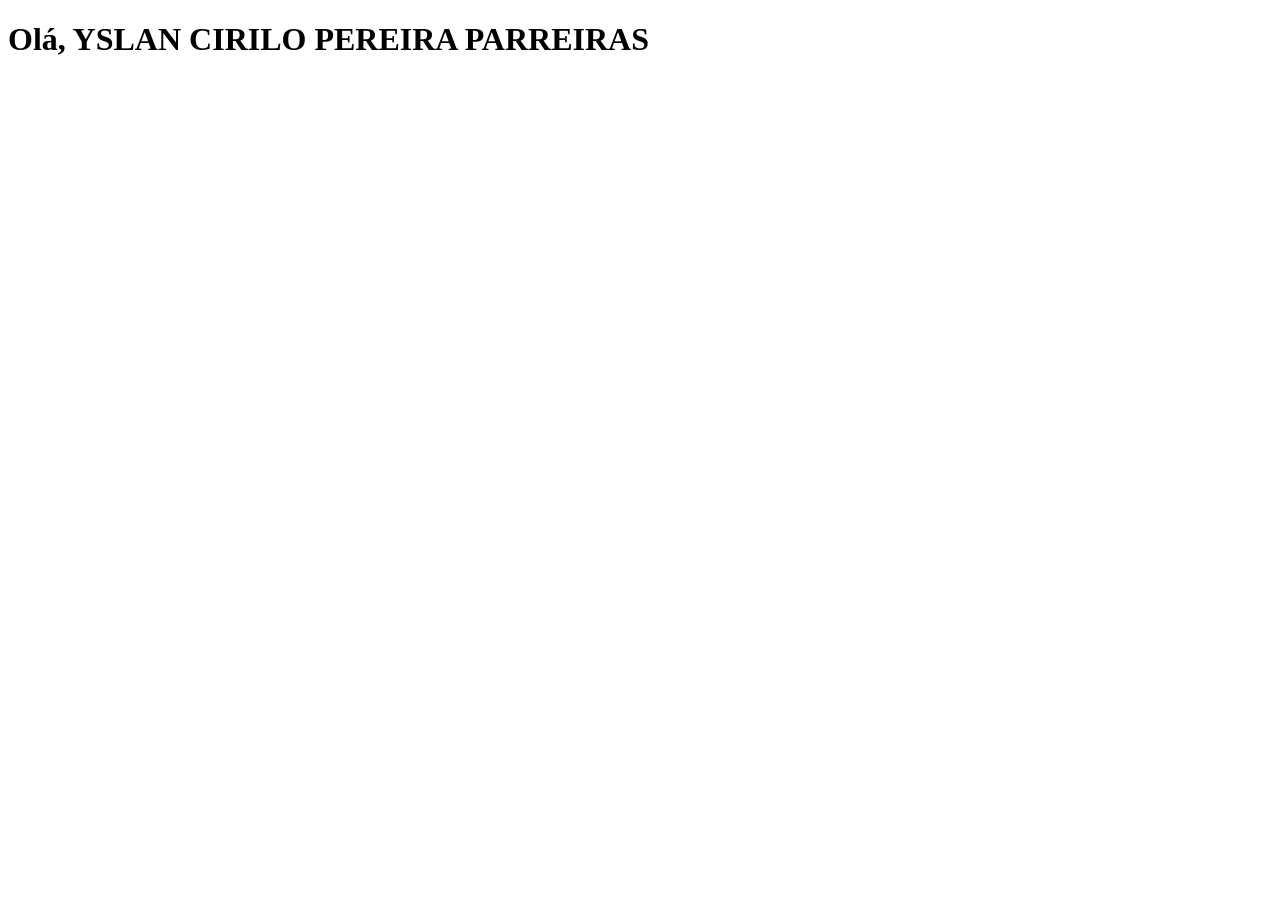
<file: atv1/templates/index.html>
<!DOCTYPE html>
    <html lang="pt-br">
    <head>
        <meta charset="UTF-8">
        <title>Ola</title>
    </head>
    <body>
        <h1>Olá, YSLAN CIRILO PEREIRA PARREIRAS</h1>
    </body>
    </html>
</file>
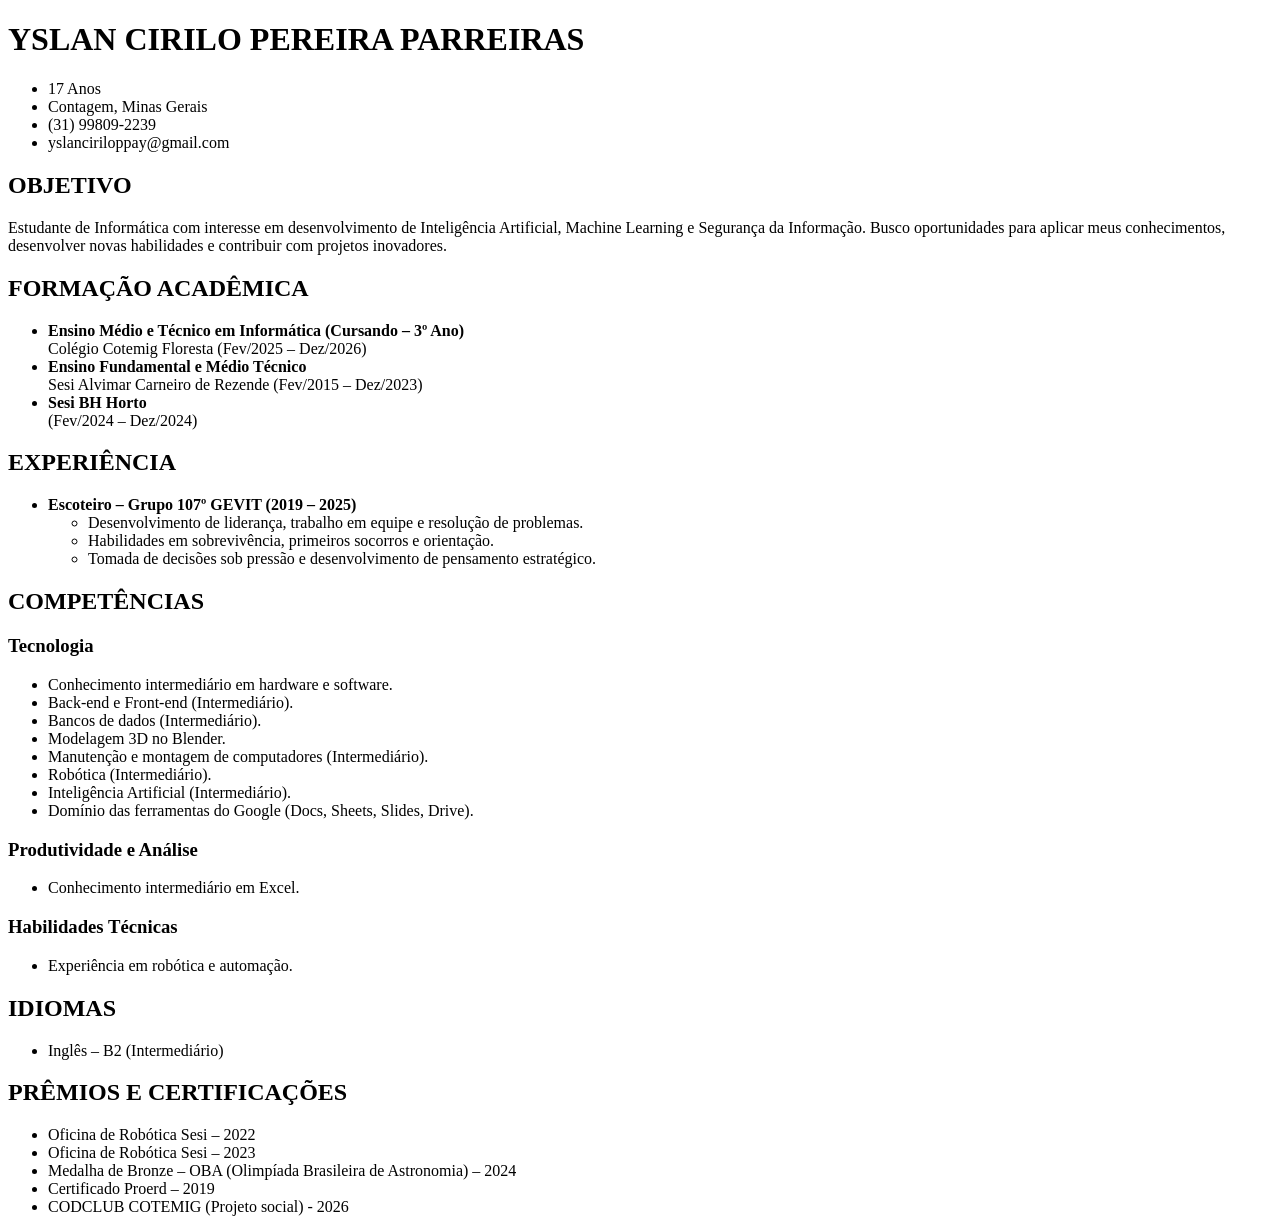
<file: atv1/templates/curriculo.html>
<!DOCTYPE html>
    <html lang="pt-br">
    <head>
        <meta charset="UTF-8">
        <title>Currículo - Yslan Cirilo</title>
    </head>
    <body>
        <h1>YSLAN CIRILO PEREIRA PARREIRAS</h1>
        <ul>
            <li>17 Anos</li>
            <li>Contagem, Minas Gerais</li>
            <li>(31) 99809-2239</li>
            <li>yslanciriloppay@gmail.com</li>
        </ul>

        <h2>OBJETIVO</h2>
        <p>Estudante de Informática com interesse em desenvolvimento de Inteligência Artificial, Machine Learning e Segurança da Informação. Busco oportunidades para aplicar meus conhecimentos, desenvolver novas habilidades e contribuir com projetos inovadores.</p>

        <h2>FORMAÇÃO ACADÊMICA</h2>
        <ul>
            <li>
                <strong>Ensino Médio e Técnico em Informática (Cursando – 3º Ano)</strong>
                <br>Colégio Cotemig Floresta (Fev/2025 – Dez/2026)
            </li>
            <li>
                <strong>Ensino Fundamental e Médio Técnico</strong>
                <br>Sesi Alvimar Carneiro de Rezende (Fev/2015 – Dez/2023)
            </li>
            <li>
                <strong>Sesi BH Horto</strong>
                <br>(Fev/2024 – Dez/2024)
            </li>
        </ul>

        <h2>EXPERIÊNCIA</h2>
        <ul>
            <li>
                <strong>Escoteiro – Grupo 107º GEVIT (2019 – 2025)</strong>
                <ul>
                    <li>Desenvolvimento de liderança, trabalho em equipe e resolução de problemas.</li>
                    <li>Habilidades em sobrevivência, primeiros socorros e orientação.</li>
                    <li>Tomada de decisões sob pressão e desenvolvimento de pensamento estratégico.</li>
                </ul>
            </li>
        </ul>

        <h2>COMPETÊNCIAS</h2>
        <h3>Tecnologia</h3>
        <ul>
            <li>Conhecimento intermediário em hardware e software.</li>
            <li>Back-end e Front-end (Intermediário).</li>
            <li>Bancos de dados (Intermediário).</li>
            <li>Modelagem 3D no Blender.</li>
            <li>Manutenção e montagem de computadores (Intermediário).</li>
            <li>Robótica (Intermediário).</li>
            <li>Inteligência Artificial (Intermediário).</li>
            <li>Domínio das ferramentas do Google (Docs, Sheets, Slides, Drive).</li>
        </ul>
        
        <h3>Produtividade e Análise</h3>
        <ul>
            <li>Conhecimento intermediário em Excel.</li>
        </ul>

        <h3>Habilidades Técnicas</h3>
        <ul>
            <li>Experiência em robótica e automação.</li>
        </ul>

        <h2>IDIOMAS</h2>
        <ul>
            <li>Inglês – B2 (Intermediário)</li>
        </ul>

        <h2>PRÊMIOS E CERTIFICAÇÕES</h2>
        <ul>
            <li>Oficina de Robótica Sesi – 2022</li>
            <li>Oficina de Robótica Sesi – 2023</li>
            <li>Medalha de Bronze – OBA (Olimpíada Brasileira de Astronomia) – 2024</li>
            <li>Certificado Proerd – 2019</li>
			<li>CODCLUB COTEMIG (Projeto social) - 2026</li>
        </ul>
    </body>
    </html>
</file>
